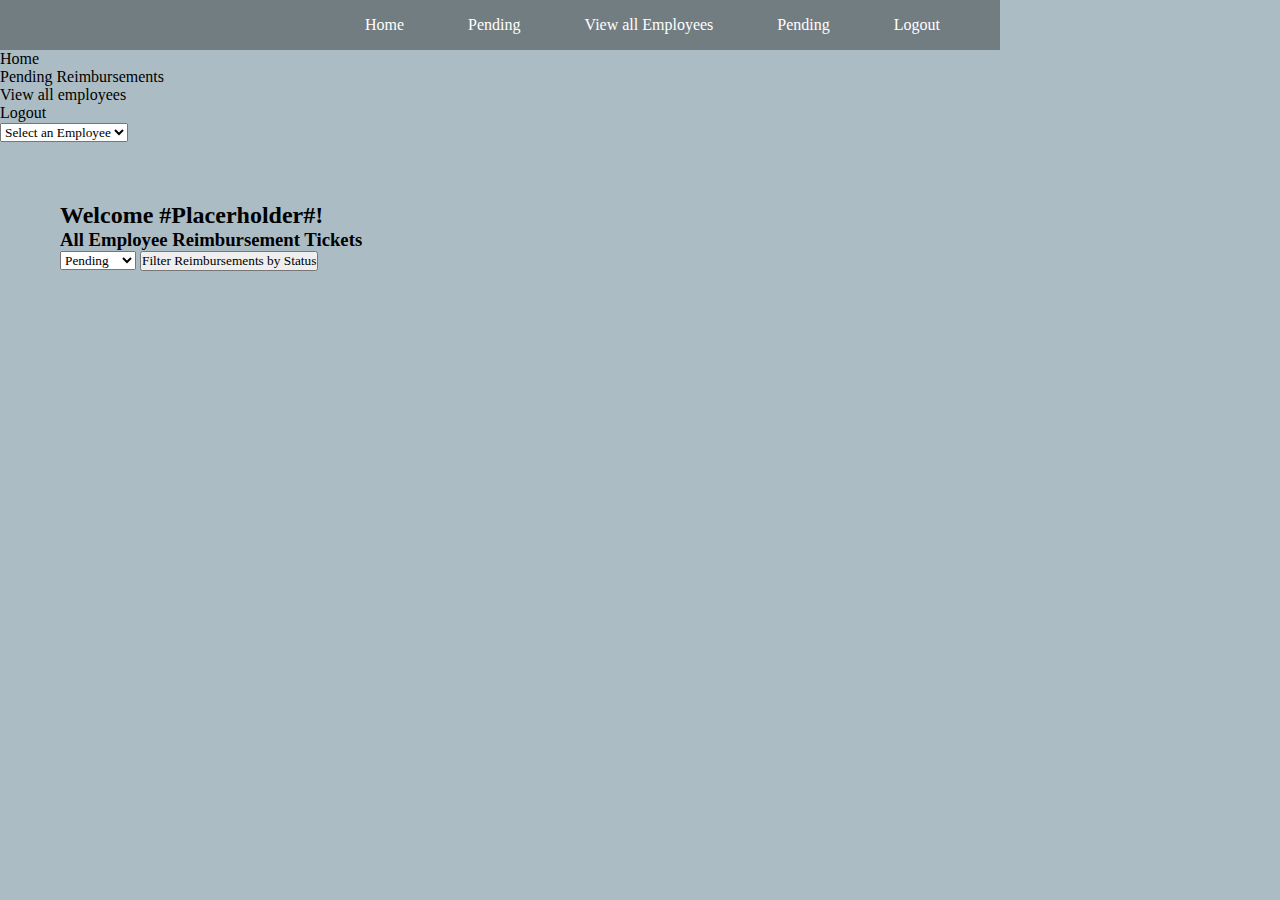
<file: ERS/src/main/webapp/resources/html/manager-dashboard.html>
<!DOCTYPE html>
<html>

<head>
	<meta charset="ISO-8859-1">
	<title>ERS Manager Dashboard</title>
	
	<link rel="stylesheet" href="../css/navbar.css">
	<link rel="stylesheet" href="../css/manager.css">
	<link rel="preconnect" href="https://fonts.gstatic.com">
	<link href="https://fonts.googleapis.com/css2?family=Roboto&display=swap" rel="stylesheet">

</head>

<body>

<div id="abc">
    <nav>
        <ul>
            <li><a href="#">Home</a></li>
            <li><a href="#" id="review">Pending</a></li>
            <li><a href="#" id="AllEmps">View all Employees</a></li>
            <li><a href="#">Pending</a></li>
            <li><a href="#" id="Logout">Logout</a></li>
        </ul>
    </nav>
</div>

	<div class="navbar">
		<ul class="nav-items">
			<li class="nav-item">Home</li>
			<li class="nav-item" id="review">Pending Reimbursements</li>
			<li class="nav-item" id="AllEmps">View all employees</li>
			<li class="nav-item" id="logout">Logout</li>
		</ul>
	</div>
	<select id="selectNumber">
	 <option>Select an Employee</option>
</select> 
	<div class="container">
		<h2 id="welcome">Welcome #Placerholder#!</h2>
		<div class="reimbursements">
			<h3>All Employee Reimbursement Tickets</h3>
			<select name="status" id="status">
				<option value=0>Pending</option>
				<option value=1>Approved</option>
				<option value=2>Denied</option>
				<option value=3>Show All</option>
			</select>
			<button id="filter">Filter Reimbursements by Status</button>
			<table id="re-table" class="reimbursement-table">
			</table>
		</div>
	</div>
	
	

	<script src="../js/manager-dashboard.js"></script>
</body>

</html>
</file>
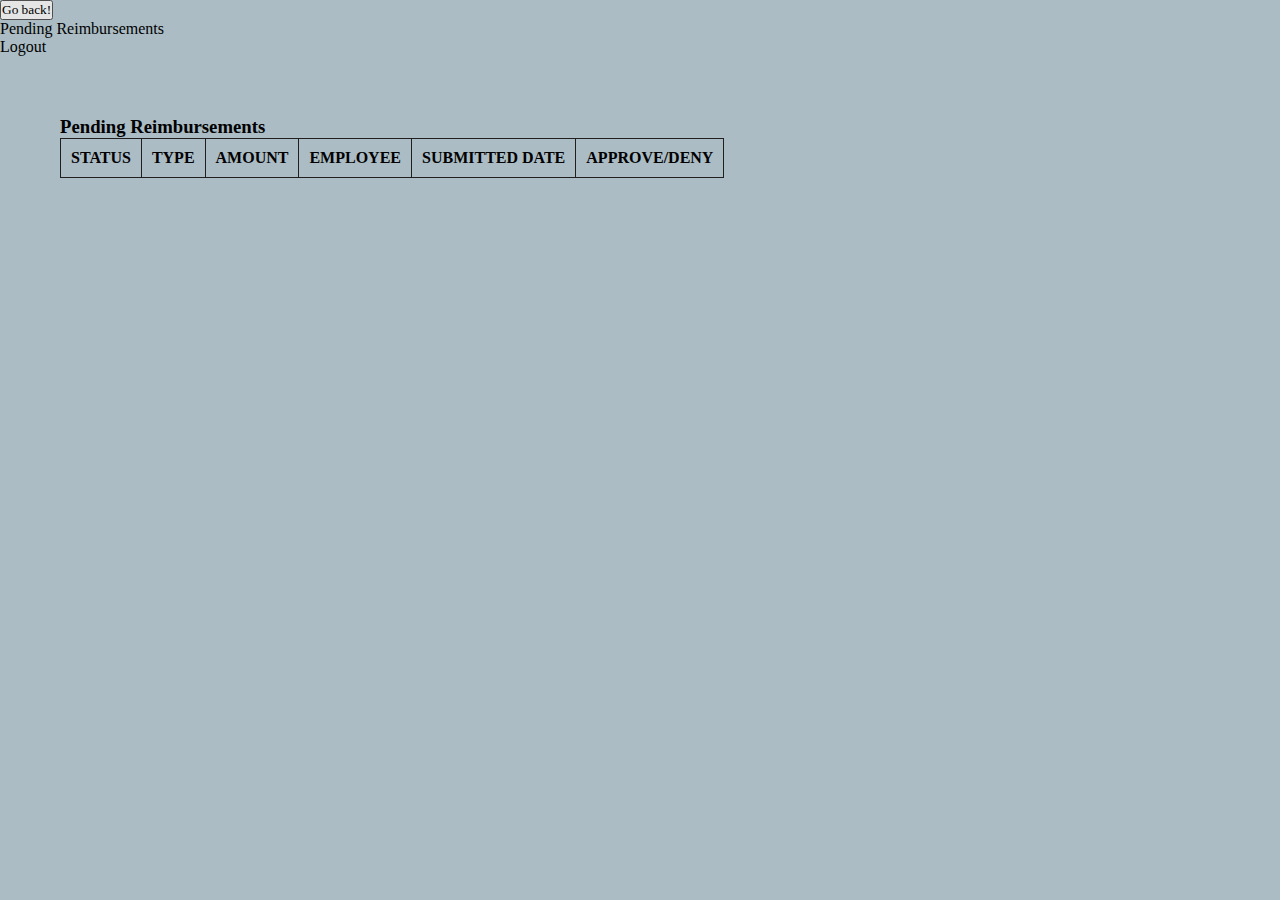
<file: ERS/src/main/webapp/resources/html/manager-review.html>
<!DOCTYPE html>
<html>

<head>
	<meta charset="ISO-8859-1">
	<title>ERS Manager Review</title>
	<link rel="stylesheet" href="../css/navbar.css">
	<link rel="stylesheet" href="../css/manager.css">
	<link rel="preconnect" href="https://fonts.gstatic.com">
	<link href="https://fonts.googleapis.com/css2?family=Roboto&display=swap" rel="stylesheet">
</head>

<body>
	<div class="navbar">
		<ul class="nav-items">
		
	  <li class="nav-item"> <input type="button" value="Go back!" onclick="history.back()"></li>
			<li class="nav-item" id="review">Pending Reimbursements</li>
			<li class="nav-item" id="logout">Logout</li>
		</ul>
	</div>
	<div class="container">
		<div class="reimbursements">
			<h3>Pending Reimbursements</h3>
			<table id="re-table" class="reimbursement-table">
				<tr>
					<th>STATUS</th>
					<th>TYPE</th>
					<th>AMOUNT</th>
					<th>EMPLOYEE</th>
					<th>SUBMITTED DATE</th>
					<th>APPROVE/DENY</th>
				</tr>
			</table>
		</div>
	</div>
	<script src="../js/manager-review.js"></script>
</body>

</html>
</file>
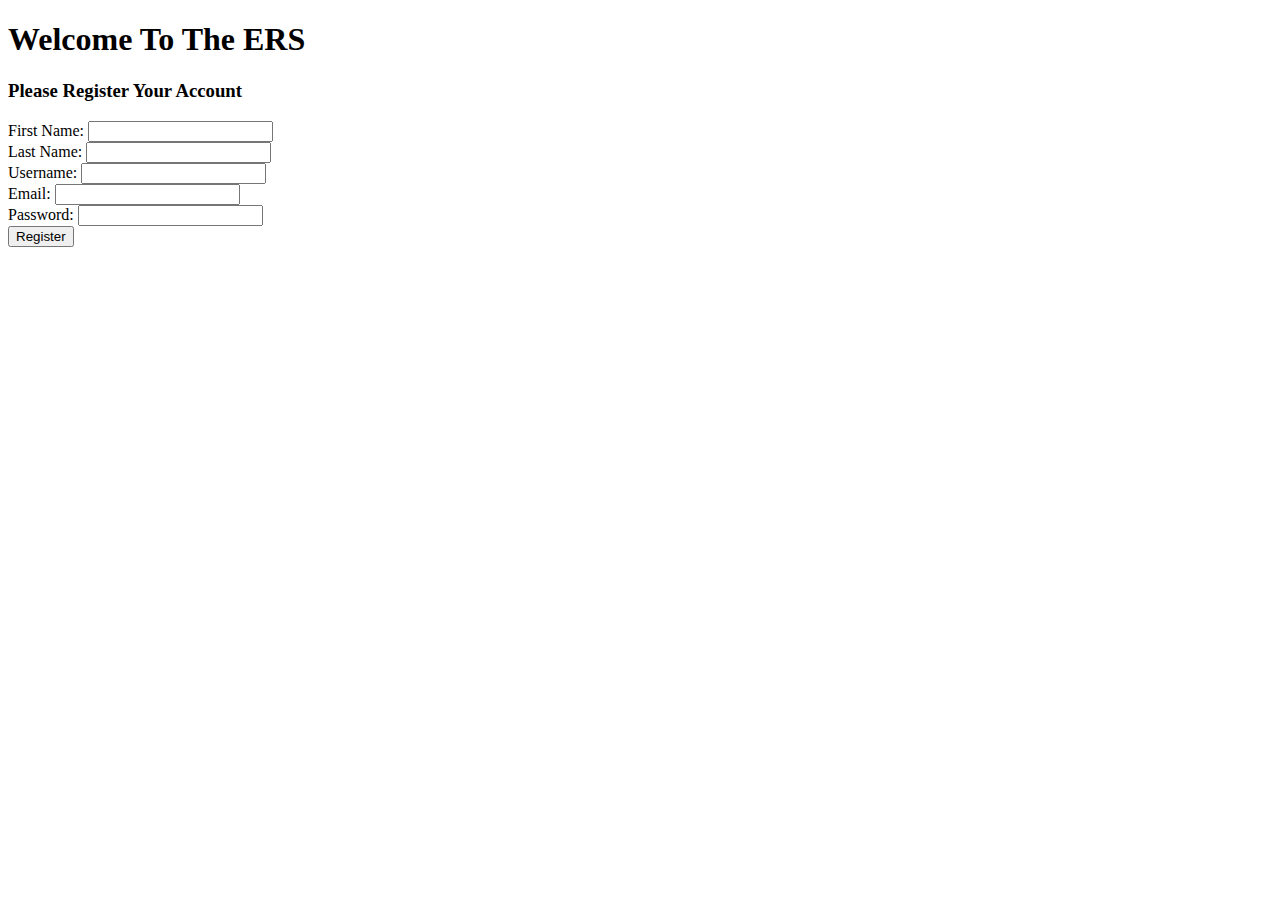
<file: ERS/src/main/webapp/resources/html/register.html>
<!DOCTYPE html>
<html>
    <head>
        <title>Register</title>
        <meta charset="utf-8">
    </head>
    <body>
        <h1>Welcome To The ERS</h1>
        <h3>Please Register Your Account</h3>

        <form id='register'>
            <div class="form-group">
                <label for="firstname">First Name: </label>
                <input type="text" name="firstname" maxlength="50" required id="firstname">
            </div>
            <div class="form-group">
                <label for="lastname">Last Name: </label>
                <input type="text" name="lastname" maxlength="50" required id="lastname">
            </div>
            <div class="form-group">
                <label for="username">Username: </label>
                <input type="text" name="username" maxlength="50" required id="username">
            </div>
            <div class="form-group">
                <label for="email">Email: </label>
                <input type="email" name="email" maxlength="60" required id="email">
            </div>
            <div class="form-group">
                <label for="password">Password: </label>
                <input type="password" name="password" minlength="8" required id="password">
            </div>
            <input type="submit" value="Register" />
        </form>
        <script src="../js/register.js"></script>
        <script src="https://code.jquery.com/jquery-3.3.1.slim.min.js" integrity="sha384-q8i/X+965DzO0rT7abK41JStQIAqVgRVzpbzo5smXKp4YfRvH+8abtTE1Pi6jizo" crossorigin="anonymous"></script>
        <script src="https://cdnjs.cloudflare.com/ajax/libs/popper.js/1.14.7/umd/popper.min.js" integrity="sha384-UO2eT0CpHqdSJQ6hJty5KVphtPhzWj9WO1clHTMGa3JDZwrnQq4sF86dIHNDz0W1" crossorigin="anonymous"></script>
        <script src="https://stackpath.bootstrapcdn.com/bootstrap/4.3.1/js/bootstrap.min.js" integrity="sha384-JjSmVgyd0p3pXB1rRibZUAYoIIy6OrQ6VrjIEaFf/nJGzIxFDsf4x0xIM+B07jRM" crossorigin="anonymous"></script>
    </body>
</html>
</file>
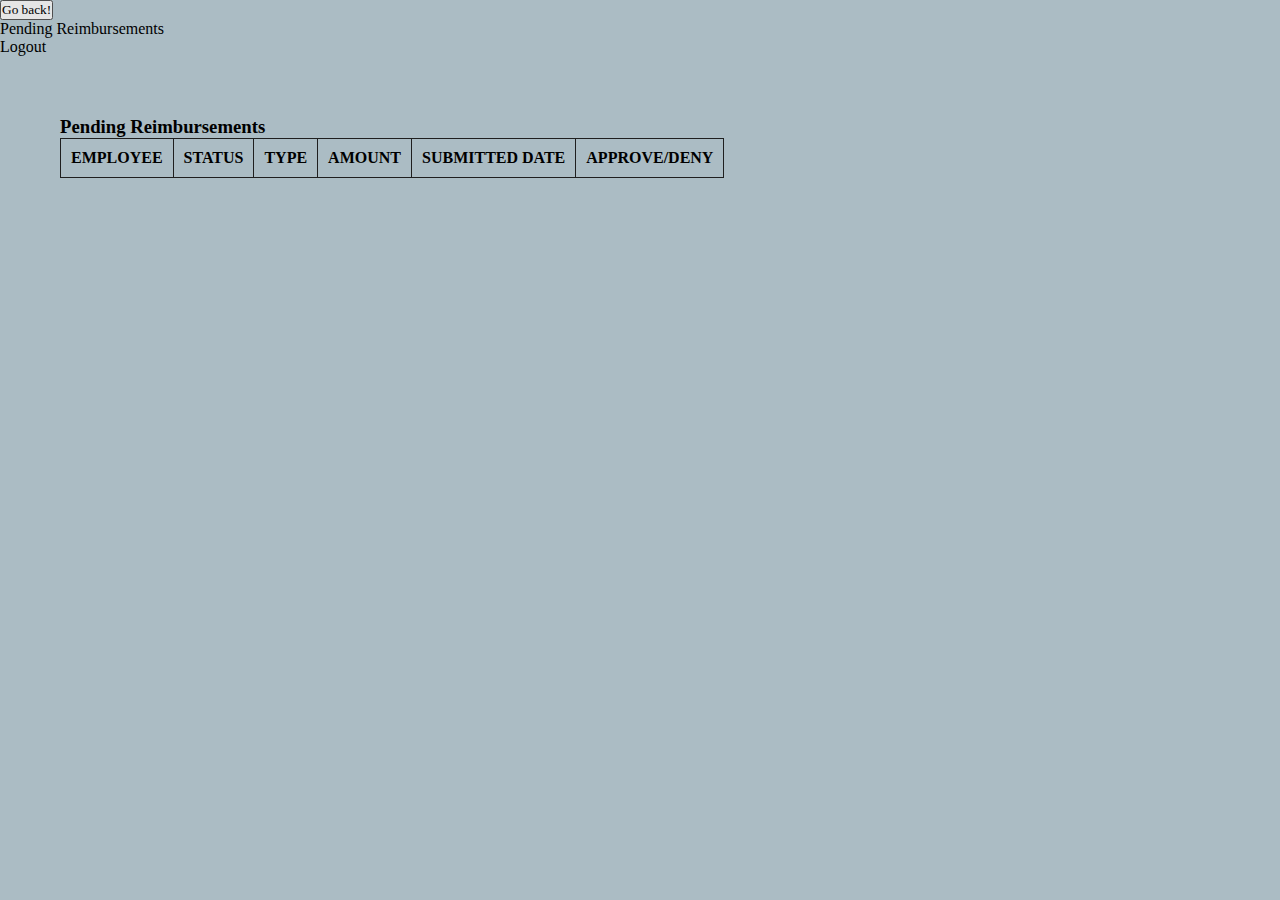
<file: ERS/src/main/webapp/resources/html/View_All_employees.html>
<!DOCTYPE html>
<html>

<head>
	<meta charset="ISO-8859-1">
	<title>ERS Manager Review</title>
	<link rel="stylesheet" href="../css/navbar.css">
	<link rel="stylesheet" href="../css/manager.css">
	<link rel="preconnect" href="https://fonts.gstatic.com">
	<link href="https://fonts.googleapis.com/css2?family=Roboto&display=swap" rel="stylesheet">
</head>

<body>


	<div class="navbar">
		<ul class="nav-items">
		
	  <li class="nav-item"> <input type="button" value="Go back!" onclick="history.back()"></li>
			<li class="nav-item" id="review">Pending Reimbursements</li>
			<li class="nav-item" id="logout">Logout</li>
		</ul>
	</div>
	<div class="container">
		<div class="reimbursements">
			<h3>Pending Reimbursements</h3>
			<table id="re-table" class="reimbursement-table">
				<tr>
					<th>EMPLOYEE</th>
					<th>STATUS</th>
					<th>TYPE</th>
					<th>AMOUNT</th>
					<th>SUBMITTED DATE</th>
					<th>APPROVE/DENY</th>
				</tr>
			</table>
		</div>
	</div>
	<script src="../js/manager-review.js"></script>
</body>

</html>
</file>
<file: ERS/src/main/webapp/resources/css/navbar.css>
/* @charset "ISO-8859-1";

body {
	margin: 0;
	font-family: 'Lato', sans-serif;
}

.nav-items {
	list-style-type: none;
	margin: 0;
	padding: 0;
	overflow: hidden;
	background-image: linear-gradient(to right,#080b3b,#9aa7db);
	position: fixed;
	top: 0;
	width: 100%;
}

.nav-item {
	float: left;
    display: block;
	color: white;
	text-align: center;
	padding: 14px 16px;
    margin-left: 20px;
	text-decoration: none;
}

.nav-item:hover{
    cursor: pointer;
    background: #2e5f00;
} */
</file>
<file: ERS/src/main/webapp/resources/css/manager.css>
@charset "ISO-8859-1";


/* START OF THE MOVING BACKGROUND */
html {
	height: 100%;
	/* max-height: 600px; */
	width: 1000px;
	background-color: hsla(200,40%,30%,.4);
	background-image:		
		url('https://78.media.tumblr.com/cae86e76225a25b17332dfc9cf8b1121/tumblr_p7n8kqHMuD1uy4lhuo1_540.png'), 
		url('https://78.media.tumblr.com/66445d34fe560351d474af69ef3f2fb0/tumblr_p7n908E1Jb1uy4lhuo1_1280.png'),
		url('https://78.media.tumblr.com/8cd0a12b7d9d5ba2c7d26f42c25de99f/tumblr_p7n8kqHMuD1uy4lhuo2_1280.png'),
		url('https://78.media.tumblr.com/5ecb41b654f4e8878f59445b948ede50/tumblr_p7n8on19cV1uy4lhuo1_1280.png'),
		url('https://78.media.tumblr.com/28bd9a2522fbf8981d680317ccbf4282/tumblr_p7n8kqHMuD1uy4lhuo3_1280.png');
	background-repeat: repeat-x;
	background-position: 
		0 20%,
		0 100%,
		0 50%,
		0 100%,
		0 0;
	background-size: 
		2500px,
		800px,
		500px 200px,
		1000px,
		400px 260px;
	animation: 50s para infinite linear;
	}

@keyframes para {
	100% {
		background-position: 
			-5000px 20%,
			-800px 95%,
			500px 50%,
			1000px 100%,
			400px 0;
		}
	}


/* END OF THE MOVING BACKGROUND */

/* START OF INTERRACTIVE NAVBAR */

*{
  margin:0;
  padding:0;
  font-family:verdana;
}
#navbar{
  width:100%;
  height:100vh;
  background-image: url(img2.jpg);
  background-size: cover;
}
nav{
  width: 100%;
  height: 50px;
  background-color: #0005;
  line-height: 50px;
}
nav ul{
  float: right;
  margin-right: 30px;
}
nav ul li{
  list-style-type: none;
  display: inline-block;
  transition: 0.7s all;
}
nav ul li:hover{
 background-color:#088;
}
nav ul li a{
  text-decoration: none;
  color: #fff;
  padding: 30px;
}

/* END OF INTERRACTIVE NAVBAR */


body {
	margin: 0;
	font-family: 'Roboto', sans-serif;
/* 	background: #e4decd;
 */	color: #000000;
}

.container {
	margin: 60px;
	height: 100%;
	display: flex;
	flex-direction: column;
}

.reimbursements {
/* 	height: 100%;
	width: 67%;
	display: flex;
	flex-direction: column;
	align-self: center;
	justify-content: center;
	align-items: center;
	justify-content: center; */
}

.welcome{
	text-align:center;
	
}

.reimbursement-table {
	border-collapse: collapse;
}

td, th {
	border: 1px solid #1F1F1F;
	text-align: left;
	padding: 10px;
}
/* 
tr:nth-child(even) {
	background-color: #ffe3bb;
}

tr:nth-child(even) {
//background-color: #82716e;
	color: #D6D6D6;
}

tr:nth-child(odd) {
	background-color: #c2b490;
	color: #000000;
}
 
#filter {
	margin-bottom: 1rem;
	padding: 15px 32px;
	border: none;
	background-color: #82716e;
	color: #D6D6D6;
	text-align: center;
	text-decoration: none;
	display: inline-block;
	font-size: 16px;
	font-family: 'Roboto', sans-serif;
	padding: 15px 32px;
}

#status {
	margin-bottom: 1rem;
	padding: 15px 32px;
	border: none;
	background-color: #82716e;
	color: #D6D6D6;
	text-align: center;
	text-decoration: none;
	display: inline-block;
	font-size: 16px;
	font-family: 'Roboto', sans-serif;
}

select:active, select:hover {
	outline-color: #005504;
}

#appr {
	background: #66ff00;
	border: none;
	color: #0A0A0A;
	width: 100px;
	height: 30px;
	text-align: center;
	text-decoration: none;
	display: inline-block;
	font-size: 16px;
	transform: scale(1);
}

#appr:hover {
	transform: scale(1.1) perspective(1px);
	box-shadow: 0px 1px 0px 0px;
	cursor: pointer;
}

#deny {
	background: #FF0000;
	border: none;
	color: #0A0A0A;
	width: 100px;
	height: 30px;
	text-align: center;
	text-decoration: none;
	display: inline-block;
	font-size: 16px;
}

#deny:hover {
	transform: scale(1.1) perspective(1px);
	box-shadow: 0px 1px 0px 0px;
	cursor: pointer;
}
</file>
